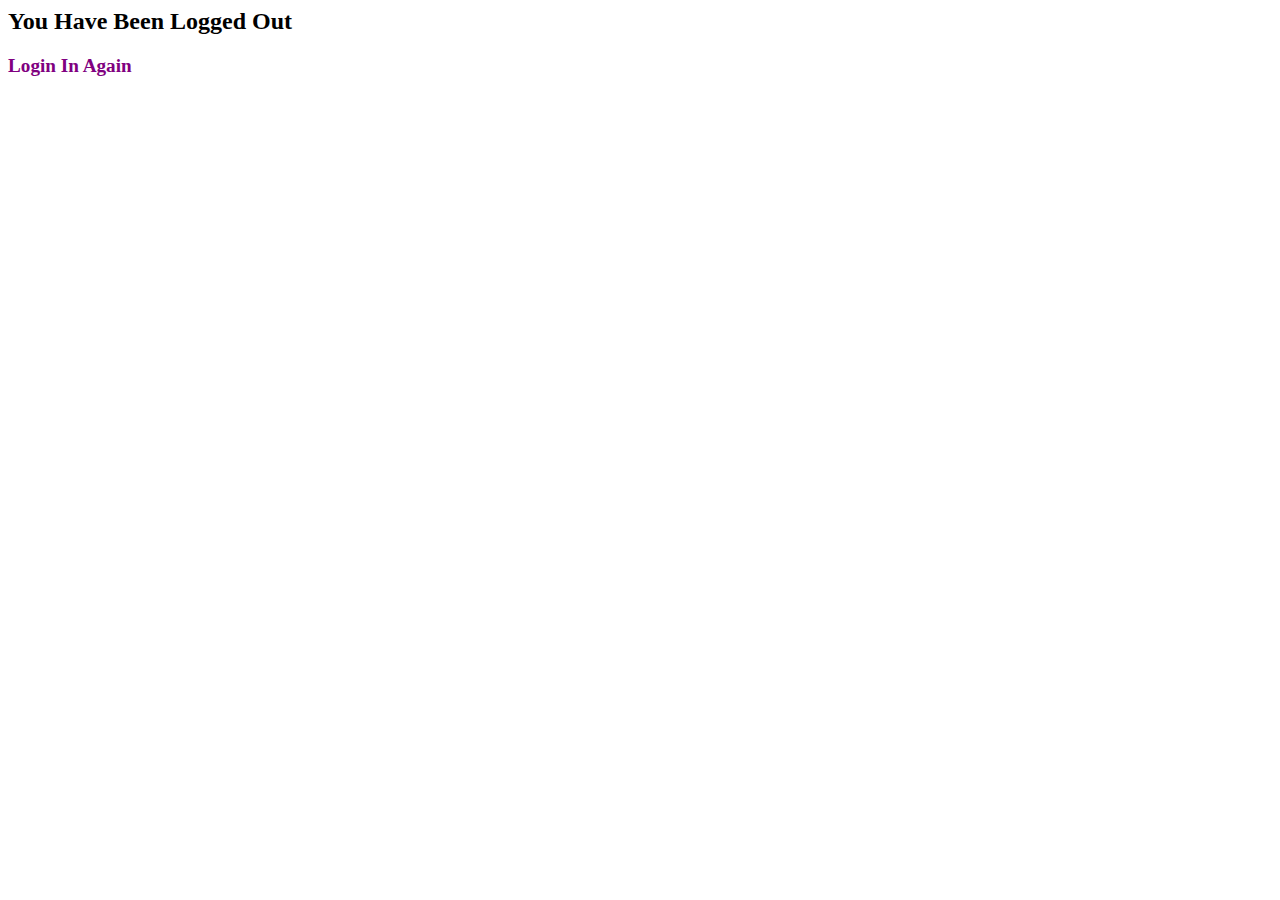
<file: register/templates/register/logout.html>
<html>
    <head>
        <body>
             <h2>You Have Been Logged Out</h2>
            <a href = " {% url 'index' %}" style="text-decoration: none; color:purple;font-size: 120%; "><b>Login In Again</b></a>

        </body>
    </head>
</html>
</file>
